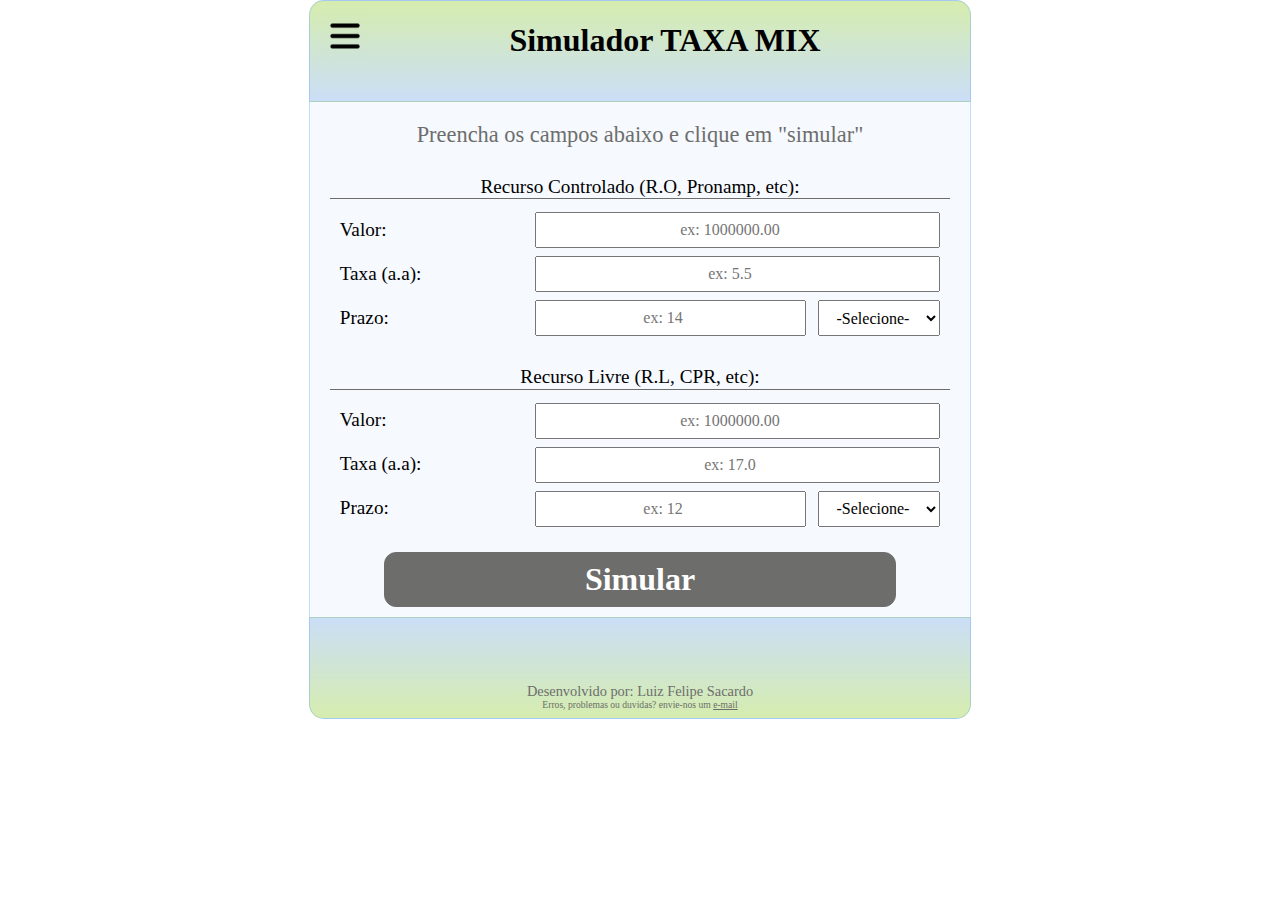
<file: index.html>
<!DOCTYPE html>
<html lang="pt-br">
  <head>
    <meta charset="UTF-8" />
    <meta http-equiv="X-UA-Compatible" content="IE=edge" />
    <meta name="viewport" content="width=device-width, initial-scale=1.0" />
    <link
      rel="shortcut icon"
      href="assets/images/icon.png"
      type="image/x-icon"
    />
    <title>Simuladores AGRO</title>

    <link rel="stylesheet" href="assets/css/normalize.css" />
    <link rel="stylesheet" href="assets/css/base.css" />
    <link rel="stylesheet" href="assets/css/header.css" />
    <link rel="stylesheet" href="assets/css/main.css" />
    <link rel="stylesheet" href="assets/css/footer.css" />

    <script src="assets/js/efects.js"></script>
  </head>
  <body>
    <header class="header">
      <input type="checkbox" class="header__check" id="header__check" />
      <label for="header__check" class="header__icon"
        ><img class="header__menu-icon" src="assets/images/menu.png" alt=""
      /></label>

      <div class="header__sidebar">
        <nav class="header__sidebar-nav">
          <a href="#"><div class="header__sidebar-title">SIMULADORES</div></a>
          <a href="index.html"
            ><div class="header__sidebar-link">TAXA MIX</div></a
          >
          <a href="averageBalance.html"
            ><div class="header__sidebar-link">SALDO MÉDIO</div></a
          >
        </nav>
      </div>

      <h1 class="header__title">Simulador TAXA MIX</h1>
    </header>

    <main class="main">
      <h2 class="main__title">
        Preencha os campos abaixo e clique em "simular"
      </h2>

      <form class="form" id="form">
        <h3 class="form__subtitle">Recurso Controlado (R.O, Pronamp, etc):</h3>
        <fieldset class="form__fieldset">
          <label for="value01" class="form__label">Valor:</label>
          <input
            type="number"
            class="form__input--bigger"
            id="value01"
            placeholder="ex: 1000000.00"
            required
            onkeyup="numberToCurrency()"
          />
        </fieldset>
        <fieldset class="form__fieldset">
          <label for="tax01" class="form__label">Taxa (a.a):</label>
          <input
            type="number"
            class="form__input--bigger"
            id="tax01"
            placeholder="ex: 5.5"
            required
          />
        </fieldset>
        <fieldset class="form__fieldset">
          <label for="periods01" class="form__label">Prazo:</label>
          <input
            type="number"
            class="form__input"
            id="periods01"
            placeholder="ex: 14"
            required
          />
          <select name="periodType01" class="form__option" id="periodType01">
            <option value="0" class="form__option">-Selecione-</option>
            <option value="1" class="form__option">Dias</option>
            <option value="30" class="form__option">Meses</option>
            <option value="360" class="form__option">Anos</option>
          </select>
        </fieldset>

        <h3 class="form__subtitle form__subtitle--secondary">
          Recurso Livre (R.L, CPR, etc):
        </h3>
        <fieldset class="form__fieldset">
          <label for="" class="form__label">Valor:</label>
          <input
            type="number"
            class="form__input--bigger"
            id="value02"
            placeholder="ex: 1000000.00"
            required
          />
        </fieldset>
        <fieldset class="form__fieldset">
          <label for="tax02" class="form__label">Taxa (a.a):</label>
          <input
            type="number"
            class="form__input--bigger"
            id="tax02"
            placeholder="ex: 17.0"
            required
          />
        </fieldset>
        <fieldset class="form__fieldset">
          <label for="" class="form__label">Prazo:</label>
          <input
            type="number"
            class="form__input"
            id="periods02"
            placeholder="ex: 12"
            required
          />
          <select name="periodType02" class="form__option" id="periodType02">
            <option value="0" class="form__option">-Selecione-</option>
            <option value="1" class="form__option">Dias</option>
            <option value="30" class="form__option">Meses</option>
            <option value="360" class="form__option">Anos</option>
          </select>
        </fieldset>

        <button type="submit" class="form__button" id="button">Simular</button>
      </form>

      <section class="results hide"></section>
    </main>

    <footer class="footer">
      <p class="footer__info">Desenvolvido por: Luiz Felipe Sacardo</p>
      <p class="footer__contact">
        Erros, problemas ou duvidas? envie-nos um
        <a
          href="mailto:luizfelipe_1992@hotmail.com?subject=Erro/Problema/Duvida"
          title=""
          >e-mail</a
        >
      </p>
    </footer>
  </body>

  <script src="assets/js/index.js"></script>
</html>
</file>
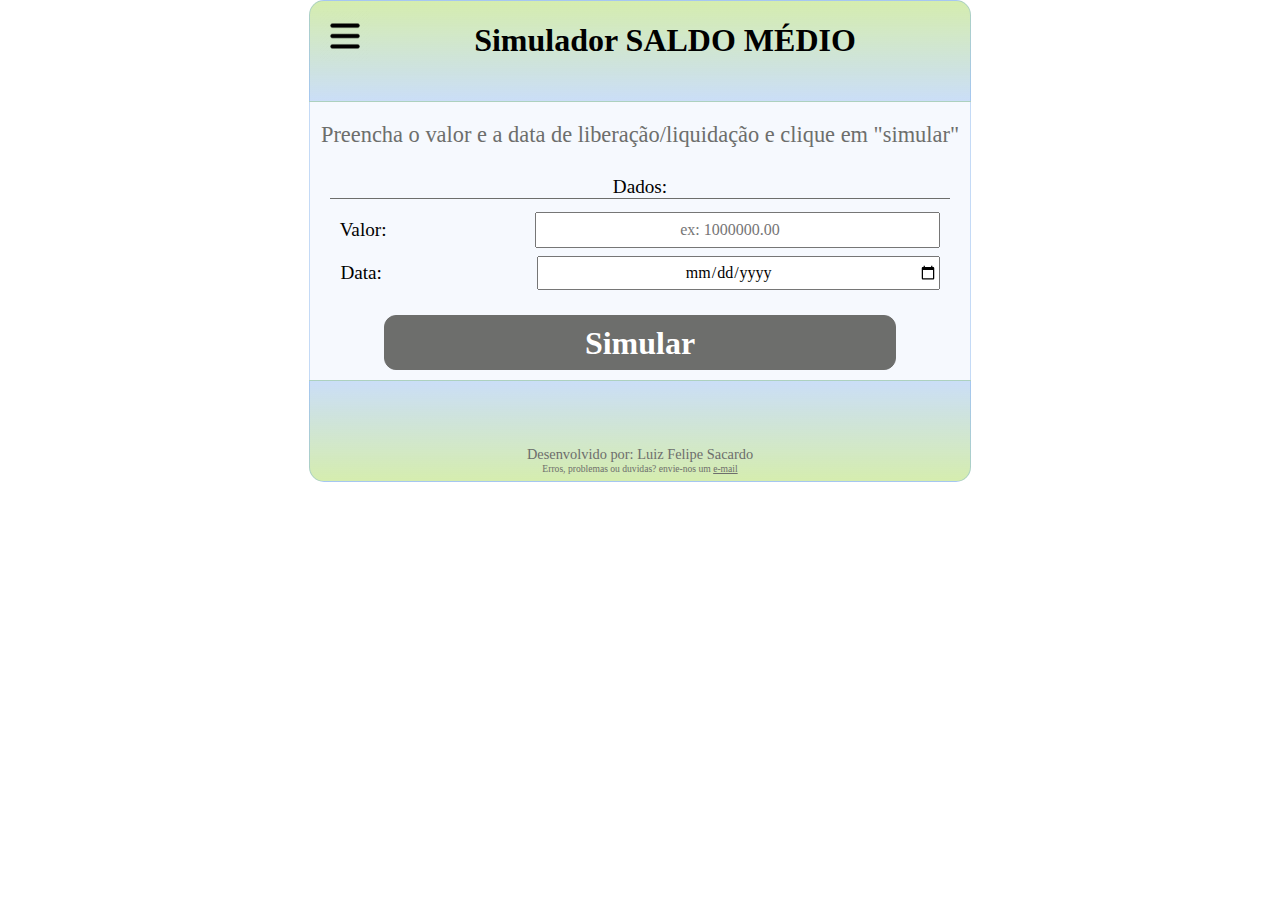
<file: averageBalance.html>
<!DOCTYPE html>
<html lang="pt-br">
<head>
  <meta charset="UTF-8">
  <meta http-equiv="X-UA-Compatible" content="IE=edge">
  <meta name="viewport" content="width=device-width, initial-scale=1.0">
  <link rel="shortcut icon" href="assets/images/icon.png" type="image/x-icon">
  <title>Simuladores AGRO</title>

  <link rel="stylesheet" href="assets/css/normalize.css">
  <link rel="stylesheet" href="assets/css/base.css">
  <link rel="stylesheet" href="assets/css/header.css">
  <link rel="stylesheet" href="assets/css/main.css">
  <link rel="stylesheet" href="assets/css/footer.css">

</head>
<body>
  <header class="header">
    <input type="checkbox" class="header__check" id="header__check">
    <label for="header__check" class="header__icon"><img class="header__menu-icon" src="assets/images/menu.png" alt=""></label>

    <div class="header__sidebar">
      <nav class="header__sidebar-nav">
        <a href="#"><div class="header__sidebar-title">SIMULADORES</div></a>
        <a href="index.html"><div class="header__sidebar-link">TAXA MIX</div></a>
        <a href="averageBalance.html"><div class="header__sidebar-link">SALDO MÉDIO</div></a>
      </nav>
    </div>

    <h1 class="header__title">Simulador SALDO MÉDIO</h1>
  </header>

  <main class="main">
    <h2 class="main__title">Preencha o valor e a data de liberação/liquidação e clique em "simular"</h2>
    
    <form class="form" id="averageBalanceForm">
      <h3 class="form__subtitle">Dados:</h3>
      <fieldset class="form__fieldset">
        <label for="value01" class="form__label">Valor:</label>
        <input type="number" class="form__input--bigger" id="averageBalance" placeholder="ex: 1000000.00" required>
      </fieldset>
      <fieldset class="form__fieldset">
        <label for="datePicker" class="form__label">Data:</label>
        <input type="date" class="form__input--bigger" name="datePicker" id="datePicker" required>
      </fieldset>
      </fieldset>    
      <button type="submit" class="form__button" id="averageBalanceSimButton">Simular</button>
      
    </form>

    <section class="results hide">
      
    </section>
  </main>

  <footer class="footer">
    <p class="footer__info">Desenvolvido por: Luiz Felipe Sacardo</p>
    <p class="footer__contact">Erros, problemas ou duvidas? envie-nos um <a href="mailto:luizfelipe_1992@hotmail.com?subject=Erro/Problema/Duvida" title="">e-mail</a></p>
  </footer>
  
</body>

  <script src="assets/js/moment.js"></script>
  <script src="assets/js/averageBalance.js"></script>

</html>
</file>
<file: assets/css/base.css>
:root{
  --background-color-01: rgba(172, 219, 95, 0.5);
  --background-color-02: rgba(81, 145, 228, 0.3);
  --background-color-03: rgb(109, 110, 108);
  --background-color-04: rgba(81, 145, 228, 0.05);


  --text-color-01: black;
  --text-color-02: white;
  --text-color-03: rgb(109, 110, 108);

  --highlight-color-01: green;

  --max-width: 640px;
}

.hide{
  display: none;
}
</file>
<file: assets/css/header.css>
.header{
  background-image: linear-gradient(var(--background-color-01), var(--background-color-02));
  color: var(--text-color-01);
  border: 1px solid var(--background-color-02);
  border-radius: 15px 15px 0 0;
  margin-bottom: 0;
  padding: 0 10px;
  max-width: var(--max-width);
  height: 100px;
}

.header__title{
  font-size: 2rem;
  padding-left: 50px;
  text-align: center;
}

/*menu*/
.header__check{
  display: none;
}

.header__menu-icon{
  width: 50px;
  height: 50px;
  position: absolute;
  left: 0;
  top: 10px;
}

.header__icon{
  cursor: pointer;
  padding: 15px;
  position: absolute;
  z-index: 1;
}

.header__sidebar{
  background-color: var(--background-color-03);
  height: 100%;
  width: 300px;
  position: absolute;
  transition: all 0.2s linear;
  left: -300px;  
}

.header__sidebar-nav{
  width: 100%;
  position: absolute;
  top: 60px;
}

.header__sidebar-nav a{
  text-decoration: none;  
}

.header__sidebar-title{
  color: var(--text-color-02);
  text-align: center;
  font-size: 1.6rem;
  font-weight: 800;
  padding: 15px;
}

.header__sidebar-link{
  background-color: var(--background-color-01);
  padding: 20px;
  font-size: 1rem;
  color: var(--text-color-02);
  transition:  all 0.2s linear;
  margin-bottom: 4px;
  text-align: center;  
}

.header__sidebar-link:hover{
  background-color: var(--background-color-02);
  border-left: 4px solid var(--background-color-03);
}

.header__check:checked ~ .header__sidebar{
  transform:  translateX(300px);
}



@media screen and (min-width: 400px) {
  .header{
    margin: auto;
  }
}
</file>
<file: assets/css/main.css>
.main{
  background-color: var(--background-color-04);
  padding-bottom: 20px;
  max-width: var(--max-width);
  border-left: 1px solid var(--background-color-02);
  border-right: 1px solid var(--background-color-02);
  padding: 10px;
  margin-bottom: 15px;
}

.main__title{
  text-align: center;
  font-size: 1.4rem;
  font-weight: 400;
  margin-top: 0;
  padding-top: 10px;
  color: var(--text-color-03);
}

.form{
  display: flex;
  flex-direction: column;
}

.form__subtitle{
  font-size: 1.2rem;
  font-weight: 400;
  text-align: center;
  border-bottom: 1px solid var(--text-color-03);
  color: var(--text-color-01);
  margin: 10px;
}

.form__subtitle--secondary{
  margin-top: 25px;
}

.form__fieldset{
  display: flex;
  justify-content: space-around;
  align-items: center;
  border: none;
  padding-bottom: 5px;
  padding-top: 3px;
}

.form__label{
  font-size: 1.2rem; 
  width: 30%; 
}

.form__input{
  height: 30px;
  width: 30%;
  text-align: center;
}

.form__input--bigger{
  height: 30px;
  width: 65%;
  text-align: center;
}

.form__option{
  height: 36px;
  width: 35%;
  text-align: center;
}

.form__button{
  width: 80%;
  height: 55px;
  margin: auto;
  margin-top: 20px;
  color: var(--text-color-02);
  background-color: var(--background-color-03);
  border: 1px solid var(--background-color-03);
  border-radius: 12px;
  font-size: 2rem;
  font-weight: 600;
}

.form__button:hover, .form__button:active{
  background-color: var(--background-color-02);
  color: var(--text-color-03);
  border-color: var(--text-color-03);
  transform: scale(1.1);
}

.results{  
  margin-top: 20px;  
  padding: 20px;
  text-align: center;
  font-size: 1.1rem;
  border: 4px solid var(--text-color-03);
  border-radius: 30px 0;
  background-color: var(--background-color-04);
}

.results__output--highlight{
  font-size: 1.4rem;
  color: var(--highlight-color-01);
  padding: 2px;
}

.results__output--highlight-main{
  font-size: 1.6rem;
  font-weight: 600;
  color: var(--highlight-color-01);
}

.results__error-title{
  color: red;
  font-size: 1.4rem;
}

.results__error-element{
  font-size: 1.1rem;  
}

.results__error-simbol{
  color: red;
}


@media screen and (min-width: 400px) {
  .main{
    margin: auto;
  }

  .form__input{
    width: 43%;
  }

  .form__option{
    width: 20%;
  }  

  .results{  
    font-size: 1.5rem;
  }
}
</file>
<file: assets/css/footer.css>
.footer{
  background-image: linear-gradient(var(--background-color-02), var(--background-color-01));
  color: var(--text-color-01);
  text-align: center;
  border: 1px solid var(--background-color-02);
  border-radius: 0 0 15px 15px;  
  max-width: var(--max-width);
  height: 100px; 
  margin: 0;
  padding: 0 10px;
}

.footer__info, .footer__contact{
  text-align: center;
  color: var(--text-color-03);
  font-size: 0.6rem;  
  margin: 0;
}

.footer__info{
  padding-top: 30px;
  font-size: 0.9rem;
  padding-top: 65px;
}

.footer__contact a{
  color: var(--text-color-03);
}

@media screen and (min-width:480px) {
  .footer{
    margin: auto;
    height: 100px;   
  }
}
</file>
